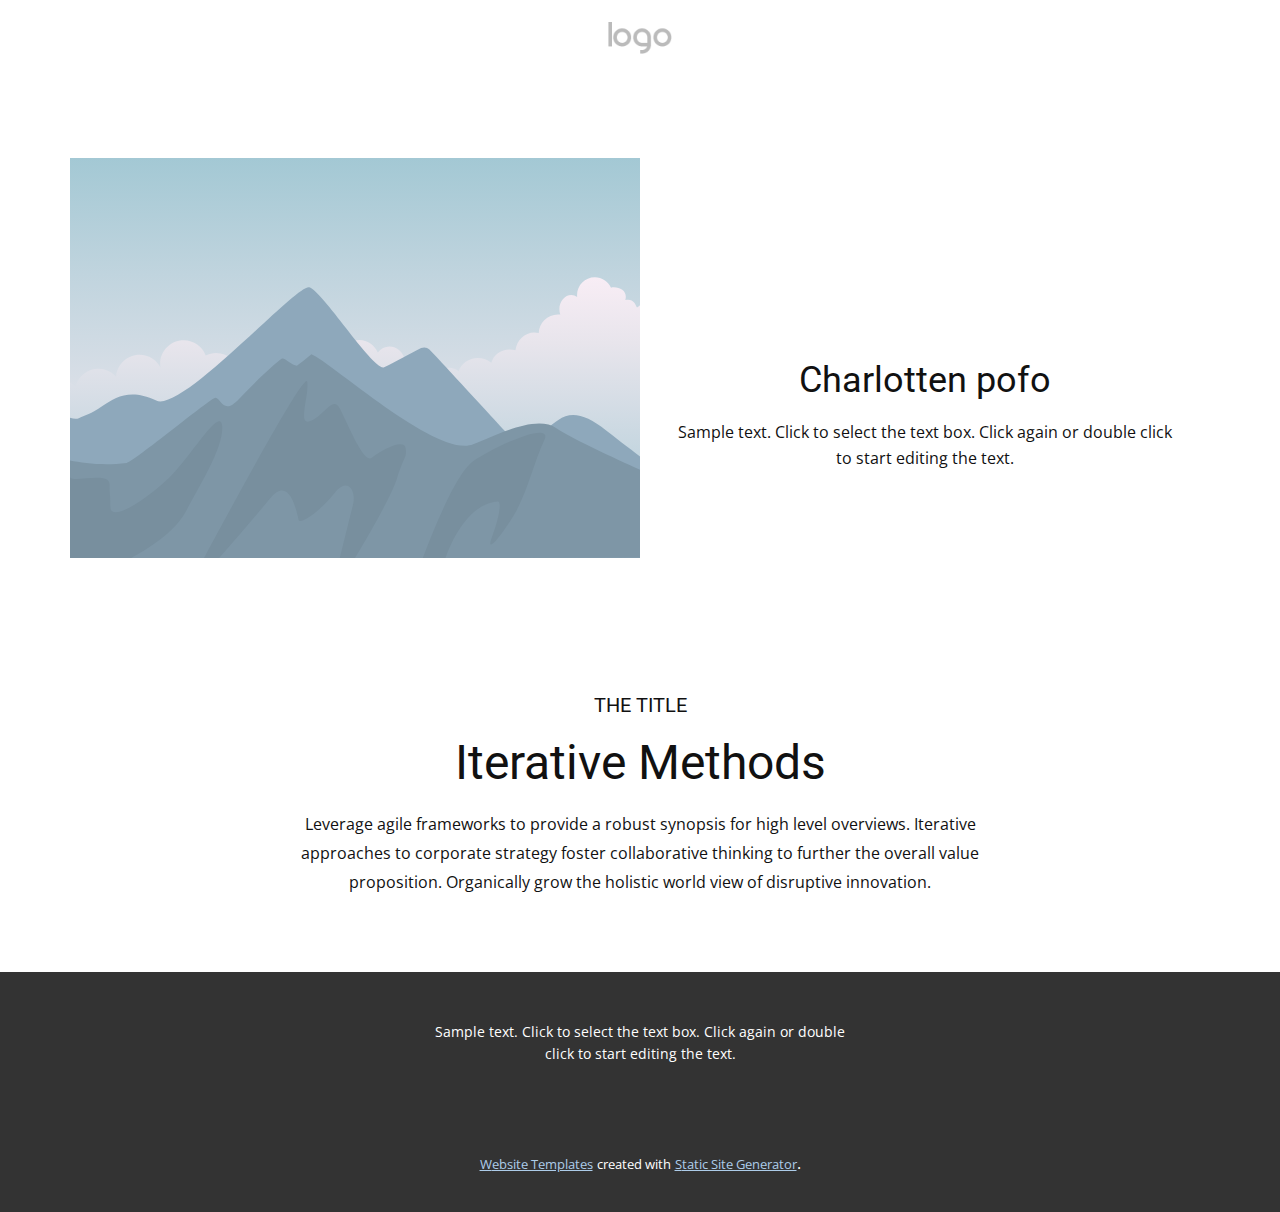
<file: Page-1.html>
<!DOCTYPE html>
<html style="font-size: 16px;">
  <head>
    <meta name="viewport" content="width=device-width, initial-scale=1.0">
    <meta charset="utf-8">
    <meta name="keywords" content="INTUITIVE">
    <meta name="description" content="">
    <meta name="page_type" content="np-template-header-footer-from-plugin">
    <title>Page 1</title>
    <link rel="stylesheet" href="nicepage.css" media="screen">
<link rel="stylesheet" href="Page-1.css" media="screen">
    <script class="u-script" type="text/javascript" src="jquery.js" defer=""></script>
    <script class="u-script" type="text/javascript" src="nicepage.js" defer=""></script>
    <meta name="generator" content="Nicepage 3.13.2, nicepage.com">
    <link id="u-theme-google-font" rel="stylesheet" href="https://fonts.googleapis.com/css?family=Roboto:100,100i,300,300i,400,400i,500,500i,700,700i,900,900i|Open+Sans:300,300i,400,400i,600,600i,700,700i,800,800i">
    
    
    
    <script type="application/ld+json">{
		"@context": "http://schema.org",
		"@type": "Organization",
		"name": "",
		"url": "index.html",
		"logo": "images/default-logo.png"
}</script>
    <meta property="og:title" content="Page 1">
    <meta property="og:type" content="website">
    <meta name="theme-color" content="#478ac9">
    <link rel="canonical" href="index.html">
    <meta property="og:url" content="index.html">
  </head>
  <body class="u-body"><header class="u-clearfix u-header u-header" id="sec-e70c"><div class="u-clearfix u-sheet u-sheet-1">
        <a href="https://nicepage.com" class="u-align-center u-image u-logo u-image-1">
          <img src="images/default-logo.png" class="u-logo-image u-logo-image-1">
        </a>
      </div></header>
    <section class="u-clearfix u-section-1" id="sec-2caf">
      <div class="u-clearfix u-sheet u-sheet-1">
        <div class="u-clearfix u-expanded-width u-layout-wrap u-layout-wrap-1">
          <div class="u-layout">
            <div class="u-layout-row">
              <div class="u-container-style u-image u-layout-cell u-size-30 u-image-1" data-image-width="400" data-image-height="265">
                <div class="u-container-layout u-container-layout-1"></div>
              </div>
              <div class="u-align-center u-container-style u-layout-cell u-size-30 u-layout-cell-2">
                <div class="u-container-layout u-valign-middle u-container-layout-2">
                  <h2 class="u-text u-text-1">Charlotten pofo</h2>
                  <p class="u-text u-text-2">Sample text. Click to select the text box. Click again or double click to start editing the text.</p>
                </div>
              </div>
            </div>
          </div>
        </div>
      </div>
    </section>
    <section class="u-align-center u-clearfix u-section-2" id="sec-a6ba">
      <div class="u-clearfix u-sheet u-valign-middle u-sheet-1">
        <h5 class="u-text u-text-1">the title</h5>
        <h1 class="u-text u-text-2">Iterative Methods</h1>
        <p class="u-text u-text-3">Leverage agile frameworks to provide a robust synopsis for high level overviews. Iterative approaches to corporate strategy foster collaborative thinking to further the overall value proposition. Organically grow the holistic world view of
                disruptive innovation.</p>
      </div>
    </section>
    
    
    <footer class="u-align-center u-clearfix u-footer u-grey-80 u-footer" id="sec-5530"><div class="u-clearfix u-sheet u-sheet-1">
        <p class="u-small-text u-text u-text-variant u-text-1">Sample text. Click to select the text box. Click again or double click to start editing the text.</p>
      </div></footer>
    <section class="u-backlink u-clearfix u-grey-80">
      <a class="u-link" href="https://nicepage.com/website-templates" target="_blank">
        <span>Website Templates</span>
      </a>
      <p class="u-text">
        <span>created with</span>
      </p>
      <a class="u-link" href="https://nicepage.com/static-site-generator" target="_blank">
        <span>Static Site Generator</span>
      </a>. 
    </section>
  </body>
</html>
</file>
